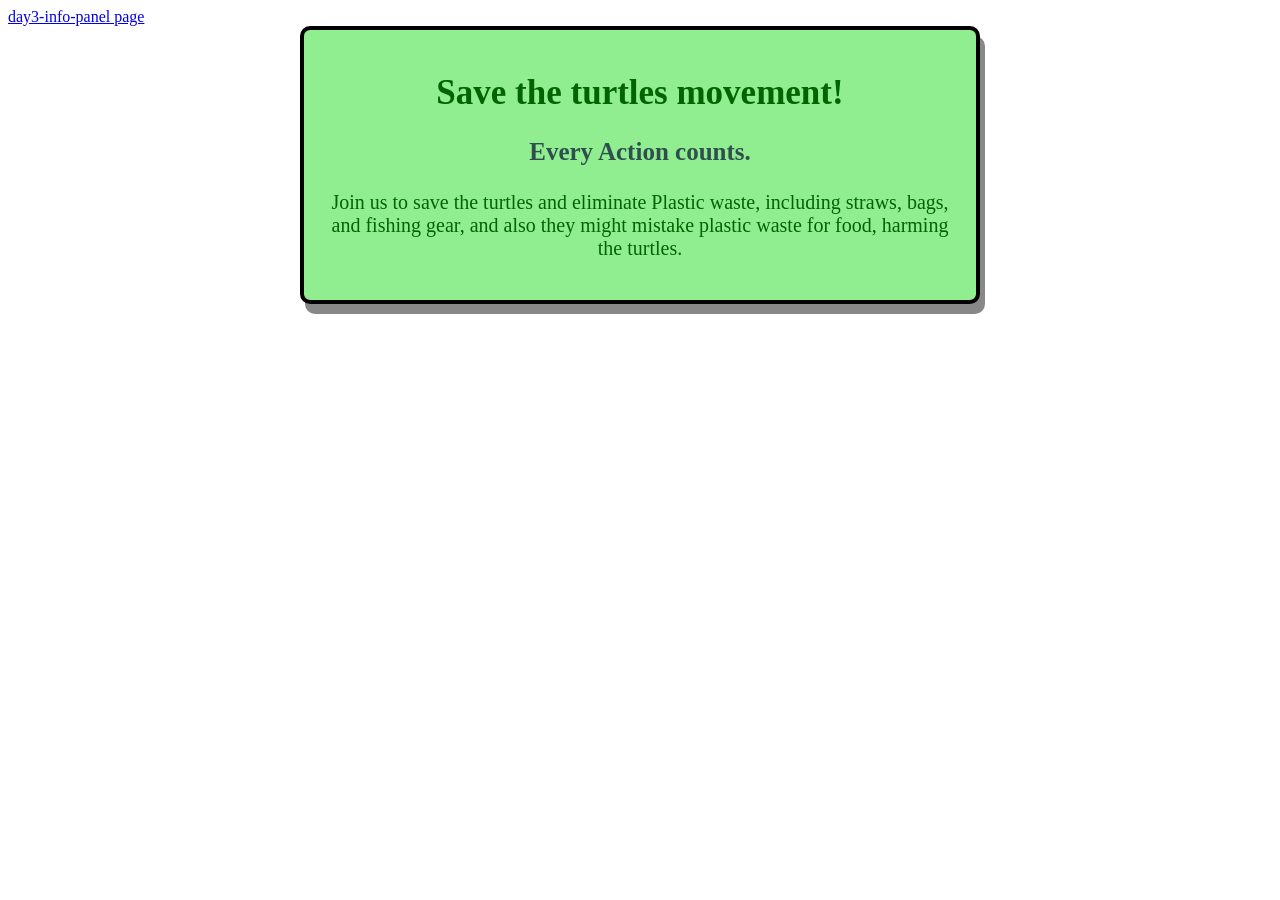
<file: index.html>
<!DOCTYPE html>
<html lang="en">
  <head>
    <meta charset="UTF-8"> 
    <title>Mini Poster</title>
    <link rel="stylesheet" href="style.css">
  </head>
<body> 
      <a href="day3-info-panel.html">day3-info-panel page</a>
  <div class="poster">
<h1> Save the turtles movement!</h1>
<h3>Every Action counts.</h3>
<p>Join us to save the turtles and eliminate Plastic waste, including straws, bags, and fishing gear, and also they might mistake plastic waste for food, harming the turtles. </p>
</div>
</body> 
</html>
</file>
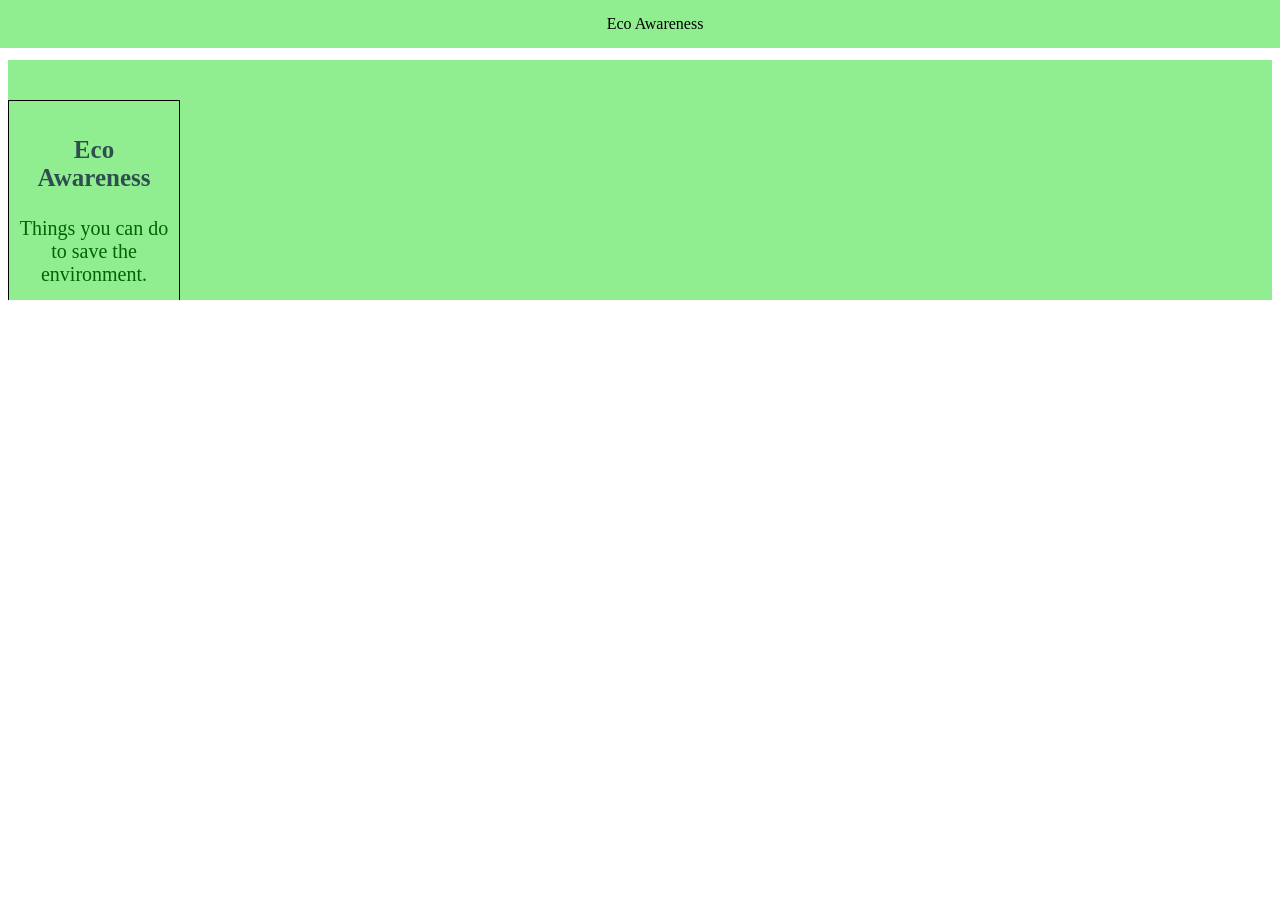
<file: day3-info-panel.html>
<!DOCTYPE html>
<html lang="en">
<head>
  <meta charset="UTF-8">
  <title>Layered Info Panel</title>
  <link rel="stylesheet" href="style.css">
</head>
<body>

  <!-- Fixed Header -->
  <header>Eco Awareness </header>

  <!-- Main Content Container -->
  <div class="content-container">

    <!-- Absolute Info Panel -->
    <div class="info-panel">
      <h3>Eco Awareness</h3>
      <p>Things you can do to save the environment.</p>
    </div>

    <!-- Article Text -->
    <p class="text">Organize Local Clean-Up Events: Community clean-up efforts are an excellent way to raise awareness while improving the local environment. Encourage people to join and make a difference.</p>
    <p class="text">Organize Educational Seminars: Hosting educational seminars with experts can raise environmental awareness on critical issues. These events allow for deep discussions and engagement. Seminars also provide opportunities to address local environmental concerns.</p>
    <p class="text">Collaborate with Local Schools: Schools are ideal places to start promoting environmental awareness. Engage students through ecological projects, clubs, and competitions. Instilling awareness in young minds creates lifelong, eco-conscious individuals.</p>

    <!-- Inline Tags -->
    <span class="tag">#EcoFriendly</span>
    <span class="tag">#SaveNature</span>
     <span class="tag">#EcoAwareness</span>

  </div>

</body>
</html>
</file>
<file: style.css>
.poster{
width: 50% ;
padding: 20px;
border: 4px solid black;
margin: auto;
background-color: lightgreen;
border-radius: 10px;
box-shadow: 5px 10px #888888;
}

  h1 {
font-size: 35px ;
text-align: center;
color: darkgreen;
}

h3 {
  font-size: 25px ; 
  text-align: center;
  color: darkslategray;
}

p {
   font-size: 20px ; 
   text-align: center;
   color: darkgreen;
}

.poster:hover {
  background-color: #b2d8b2;
}

header {
  position: fixed;
  top: 0;
  left: 0;
  width: 100%;
  background-color: lightgreen;
  padding: 15px;
  text-align: center;
  z-index: 10;
}

/* Content Container */
.content-container{
  position: relative;
  background-color: lightgreen;
  padding: 20px;
  margin-top: 60px;
  height: 200px;
  overflow: auto;
}

/* Info Panel */
.info-panel {
  position: relative;
  top: 20px;
  right: 20px;
  width: 150px;
  background-color:  lightgreen;
  padding: 10px;
  border: 1px solid black;
  z-index: 5;
}

/* Paragraphs */
.text{
  display: block;
  margin: 10px 0;
  font-size: 20px;
}

/* Tags */
.tag {
  display: inline-block;
  background-color: lightgreen;
  padding: 4px 10px;
  margin-right: 5px;
  border-radius:4px;
}
</file>
